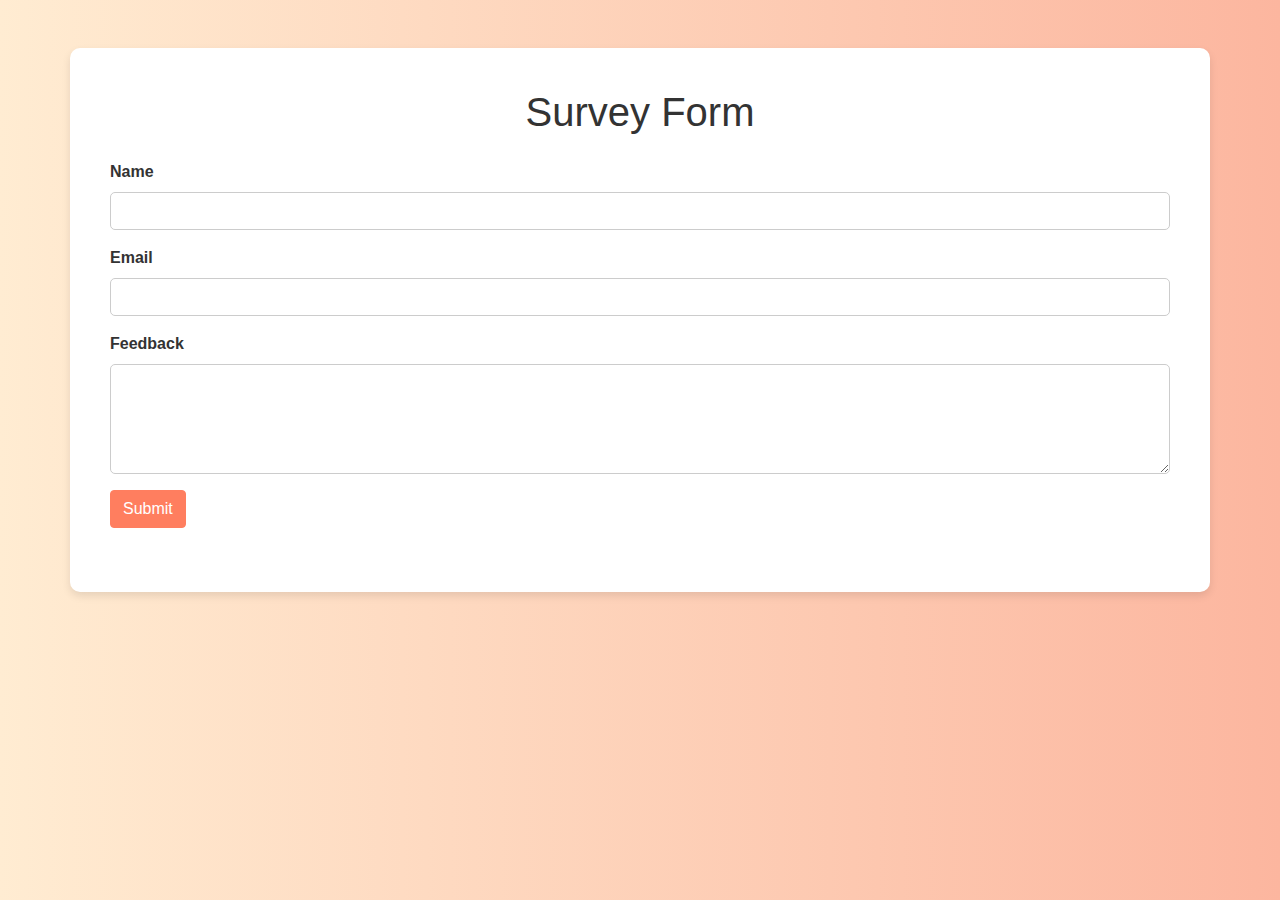
<file: survey.html>
<!DOCTYPE html>
<html lang="en">
<head>
  <meta charset="UTF-8">
  <meta name="viewport" content="width=device-width, initial-scale=1.0">
  <title>Survey Form</title>
  <link href="https://stackpath.bootstrapcdn.com/bootstrap/4.5.2/css/bootstrap.min.css" rel="stylesheet">
  <link rel="stylesheet" href="styles.css">
  <script>
    function displayFormData() {
      const name = document.getElementById('name').value;
      const email = document.getElementById('email').value;
      const feedback = document.getElementById('feedback').value;
      document.getElementById('result').innerHTML = `
        <h3>Survey Results</h3>
        <p><strong>Name:</strong> ${name}</p>
        <p><strong>Email:</strong> ${email}</p>
        <p><strong>Feedback:</strong> ${feedback}</p>
      `;
    }
  </script>
</head>
<body>
  <div class="container mt-5">
    <h1 class="text-center">Survey Form</h1>
    <form onsubmit="event.preventDefault(); displayFormData();" class="mt-4">
      <div class="form-group">
        <label for="name">Name</label>
        <input type="text" class="form-control" id="name" required>
      </div>
      <div class="form-group">
        <label for="email">Email</label>
        <input type="email" class="form-control" id="email" required>
      </div>
      <div class="form-group">
        <label for="feedback">Feedback</label>
        <textarea class="form-control" id="feedback" rows="4" required></textarea>
      </div>
      <button type="submit" class="btn btn-primary">Submit</button>
    </form>
    <div id="result" class="mt-4"></div>
  </div>

  <script src="https://code.jquery.com/jquery-3.5.1.slim.min.js"></script>
  <script src="https://cdn.jsdelivr.net/npm/@popperjs/core@2.5.4/dist/umd/popper.min.js"></script>
  <script src="https://stackpath.bootstrapcdn.com/bootstrap/4.5.2/js/bootstrap.min.js"></script>
</body>
</html>
</file>
<file: styles.css>
body {
    background: linear-gradient(to right, #ffecd2, #fcb69f);
    font-family: 'Arial', sans-serif;
  }
  
  h1 {
    font-size: 2.5rem;
    color: #333;
    margin-bottom: 20px;
  }
  
  p {
    font-size: 1.1rem;
    color: #555;
  }
  
  h3 {
    font-size: 1.5rem;
    color: #333;
  }
  
  .audio, .video, .image {
    margin-bottom: 20px;
  }
  
  .btn-primary {
    background-color: #ff7e5f;
    border-color: #ff7e5f;
    transition: background-color 0.3s ease;
  }
  
  .btn-primary:hover {
    background-color: #ff6a3d;
    border-color: #ff6a3d;
  }
  
  .container {
    background: #fff;
    padding: 40px;
    border-radius: 10px;
    box-shadow: 0 4px 8px rgba(0, 0, 0, 0.1);
  }
  
  .form-group label {
    font-weight: bold;
    color: #333;
  }
  
  .form-control {
    border-radius: 5px;
    border: 1px solid #ccc;
  }
  
  #result h3 {
    margin-top: 20px;
    color: #333;
  }
  
  #result p {
    color: #555;
  }
</file>
